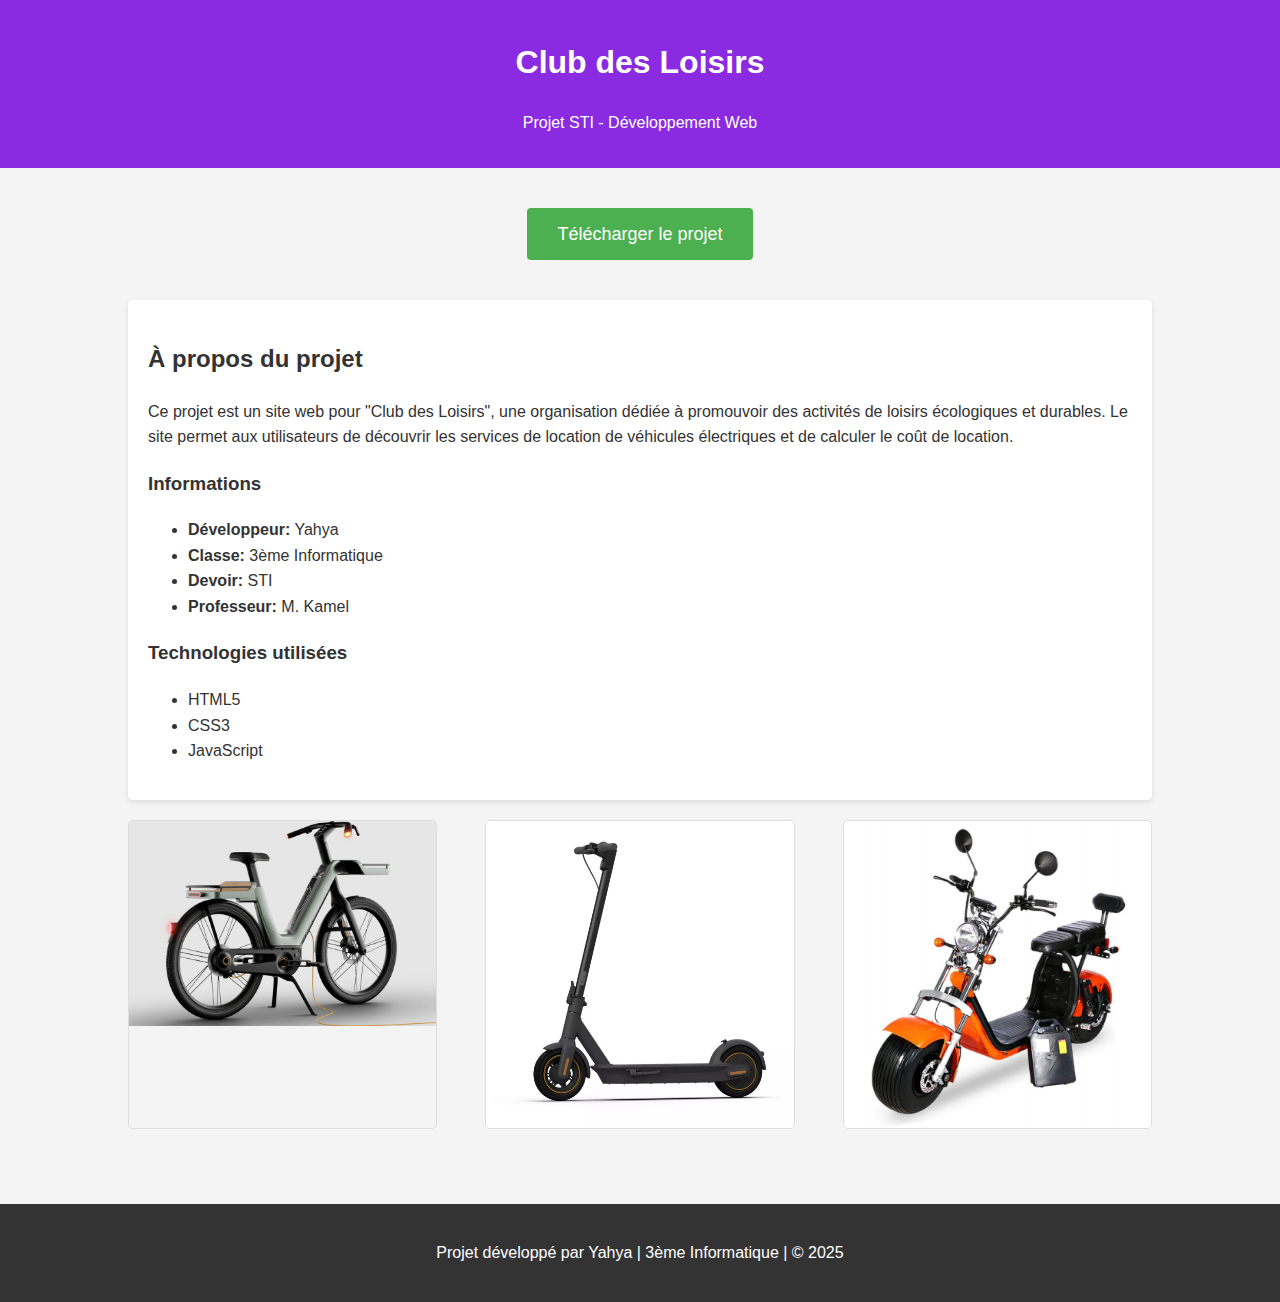
<file: index.html>
<!DOCTYPE html>
<html lang="en">
<head>
    <meta charset="UTF-8">
    <meta name="viewport" content="width=device-width, initial-scale=1.0">
    <title>Club des Loisirs - Projet STI</title>
    <style>
        body {
            font-family: Arial, sans-serif;
            line-height: 1.6;
            margin: 0;
            padding: 0;
            background-color: #f4f4f4;
            color: #333;
        }
        .container {
            width: 80%;
            margin: 0 auto;
            padding: 20px;
        }
        header {
            background-color: #8a2be2;
            color: white;
            text-align: center;
            padding: 1rem;
            margin-bottom: 20px;
        }
        .download-top {
            text-align: center;
            padding: 10px 0;
            margin-bottom: 20px;
            width: 80%;
            margin: 0 auto;
        }
        .project-info {
            background-color: white;
            padding: 20px;
            border-radius: 5px;
            box-shadow: 0 2px 5px rgba(0,0,0,0.1);
            margin-bottom: 20px;
        }
        .project-preview {
            display: flex;
            justify-content: space-between;
            flex-wrap: wrap;
            margin-bottom: 20px;
        }
        .preview-image {
            width: 30%;
            margin-bottom: 15px;
            border: 1px solid #ddd;
            border-radius: 5px;
            overflow: hidden;
        }
        .preview-image img {
            width: 100%;
            height: auto;
            display: block;
        }
        
        .download-btn {
            display: inline-block;
            background-color: #4CAF50;
            color: white;
            padding: 12px 30px;
            margin: 10px 0;
            border: none;
            border-radius: 4px;
            cursor: pointer;
            font-size: 18px;
            text-decoration: none;
        }
        .download-btn:hover {
            background-color: #45a049;
        }
        footer {
            text-align: center;
            padding: 20px;
            background-color: #333;
            color: white;
            margin-top: 20px;
        }
    </style>
</head>
<body>
    <header>
        <h1>Club des Loisirs</h1>
        <p>Projet STI - Développement Web</p>
    </header>

    <div class="download-top">
        <a href="https://github.com/IntegratedPieces/yahya-devoir-STI/archive/main.zip" class="download-btn">Télécharger le projet</a>
    </div>

    <div class="container">
        <div class="project-info">
            <h2>À propos du projet</h2>
            <p>Ce projet est un site web pour "Club des Loisirs", une organisation dédiée à promouvoir des activités de loisirs écologiques et durables. Le site permet aux utilisateurs de découvrir les services de location de véhicules électriques et de calculer le coût de location.</p>
            
            <h3>Informations</h3>
            <ul>
                <li><strong>Développeur:</strong> Yahya</li>
                <li><strong>Classe:</strong> 3ème Informatique</li>
                <li><strong>Devoir:</strong> STI</li>
                <li><strong>Professeur:</strong> M. Kamel</li>
            </ul>
            
            <h3>Technologies utilisées</h3>
            <ul>
                <li>HTML5</li>
                <li>CSS3</li>
                <li>JavaScript</li>
            </ul>
        </div>

        <div class="project-preview">
            <div class="preview-image">
                <img src="img1.png" alt="Bicyclette électrique">
            </div>
            <div class="preview-image">
                <img src="img2.webp" alt="Trottinette électrique">
            </div>
            <div class="preview-image">
                <img src="img3.jpg" alt="Scooter électrique">
            </div>
        </div>


    </div>

    <footer>
        <p>Projet développé par Yahya | 3ème Informatique | &copy; 2025</p>
    </footer>
</body>
</html>
</file>
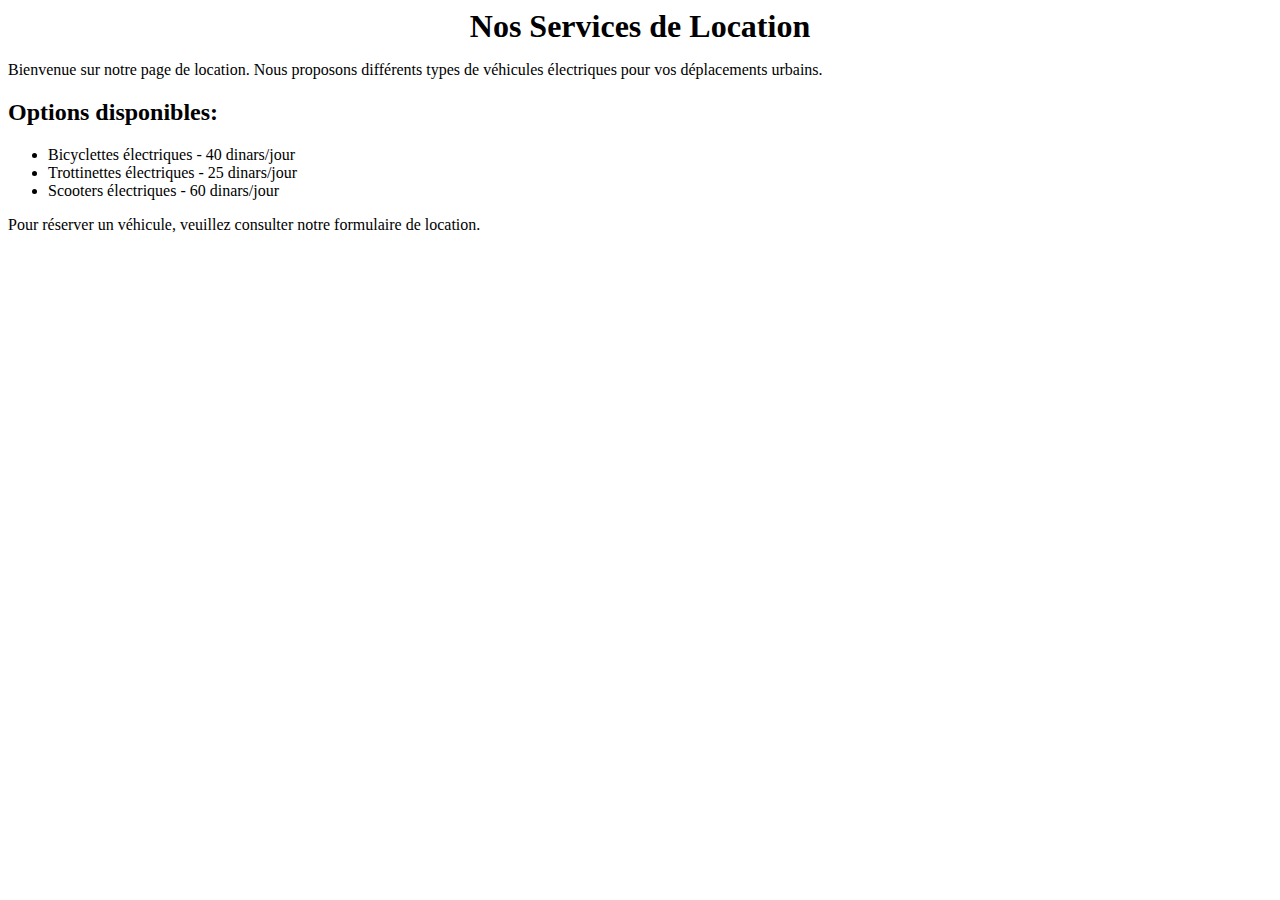
<file: devoir mejri yahya/Location.html>
<!DOCTYPE html>
<html lang="en">
<head>
    <meta charset="UTF-8">
    <meta name="viewport" content="width=device-width, initial-scale=1.0">
    <title>Location</title>
    <link rel="stylesheet" href="stylecss/styles.css">
</head>
<body>
    <div class="page-content">
        <h1>Nos Services de Location</h1>
        <p>Bienvenue sur notre page de location. Nous proposons différents types de véhicules électriques pour vos déplacements urbains.</p>
        
        <h2>Options disponibles:</h2>
        <ul>
            <li>Bicyclettes électriques - 40 dinars/jour</li>
            <li>Trottinettes électriques - 25 dinars/jour</li>
            <li>Scooters électriques - 60 dinars/jour</li>
        </ul>
        
        <p>Pour réserver un véhicule, veuillez consulter notre formulaire de location.</p>
    </div>
</body>
</html>
</file>
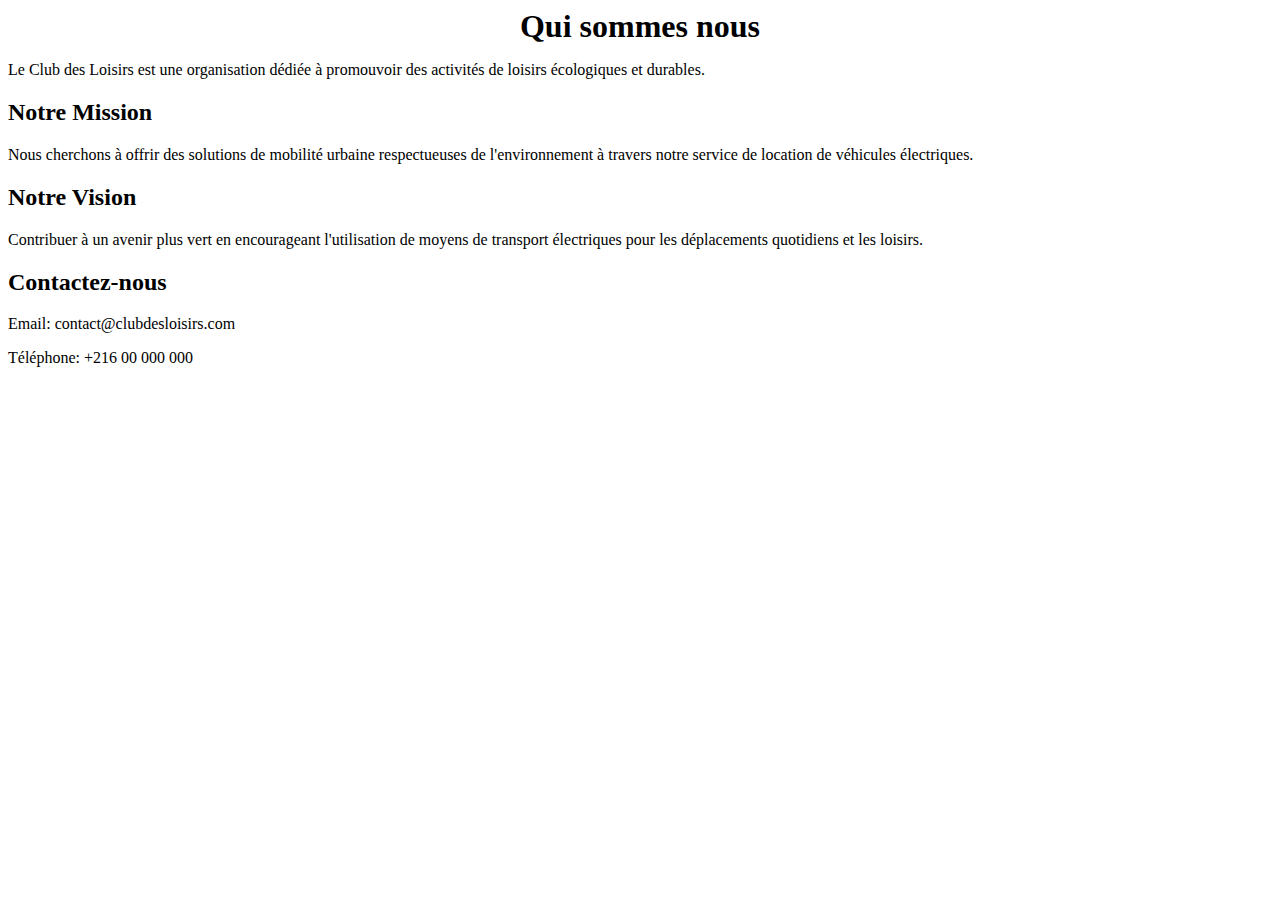
<file: devoir mejri yahya/Qui somme nous.html>
<!DOCTYPE html>
<html lang="en">
<head>
    <meta charset="UTF-8">
    <meta name="viewport" content="width=device-width, initial-scale=1.0">
    <title>Qui sommes nous</title>
    <link rel="stylesheet" href="stylecss/styles.css">
</head>
<body>
    <div class="page-content">
        <h1>Qui sommes nous</h1>
        <p>Le Club des Loisirs est une organisation dédiée à promouvoir des activités de loisirs écologiques et durables.</p>
        
        <h2>Notre Mission</h2>
        <p>Nous cherchons à offrir des solutions de mobilité urbaine respectueuses de l'environnement à travers notre service de location de véhicules électriques.</p>
        
        <h2>Notre Vision</h2>
        <p>Contribuer à un avenir plus vert en encourageant l'utilisation de moyens de transport électriques pour les déplacements quotidiens et les loisirs.</p>
        
        <h2>Contactez-nous</h2>
        <p>Email: contact@clubdesloisirs.com</p>
        <p>Téléphone: +216 00 000 000</p>
    </div>
</body>
</html>
</file>
<file: devoir mejri yahya/stylecss/styles.css>
.zone1{
    background-color: blueviolet;
}
.zone2 {
    margin: 20px 0;
    text-align: center;
    background-color: aqua;
}

.zone3 {
    background-color: #919251;
    padding: 20px;
    border-radius: 8px;
    height: 800px;
    
    
}

h1 {
    text-align: center;
    margin: 0;
}

iframe {
    width: 100%;
    height: 100%;
    border: none;
}

aside {
    right: 20px;
    top: 50%;
    border: solid;
    width: 10%;
    height: 20%;
}

img {
    position: absolute;
    right: 15%; 
    top: 14.5%;
    width: 190px;
    height: 510px;
    border: solid;
}
</file>
